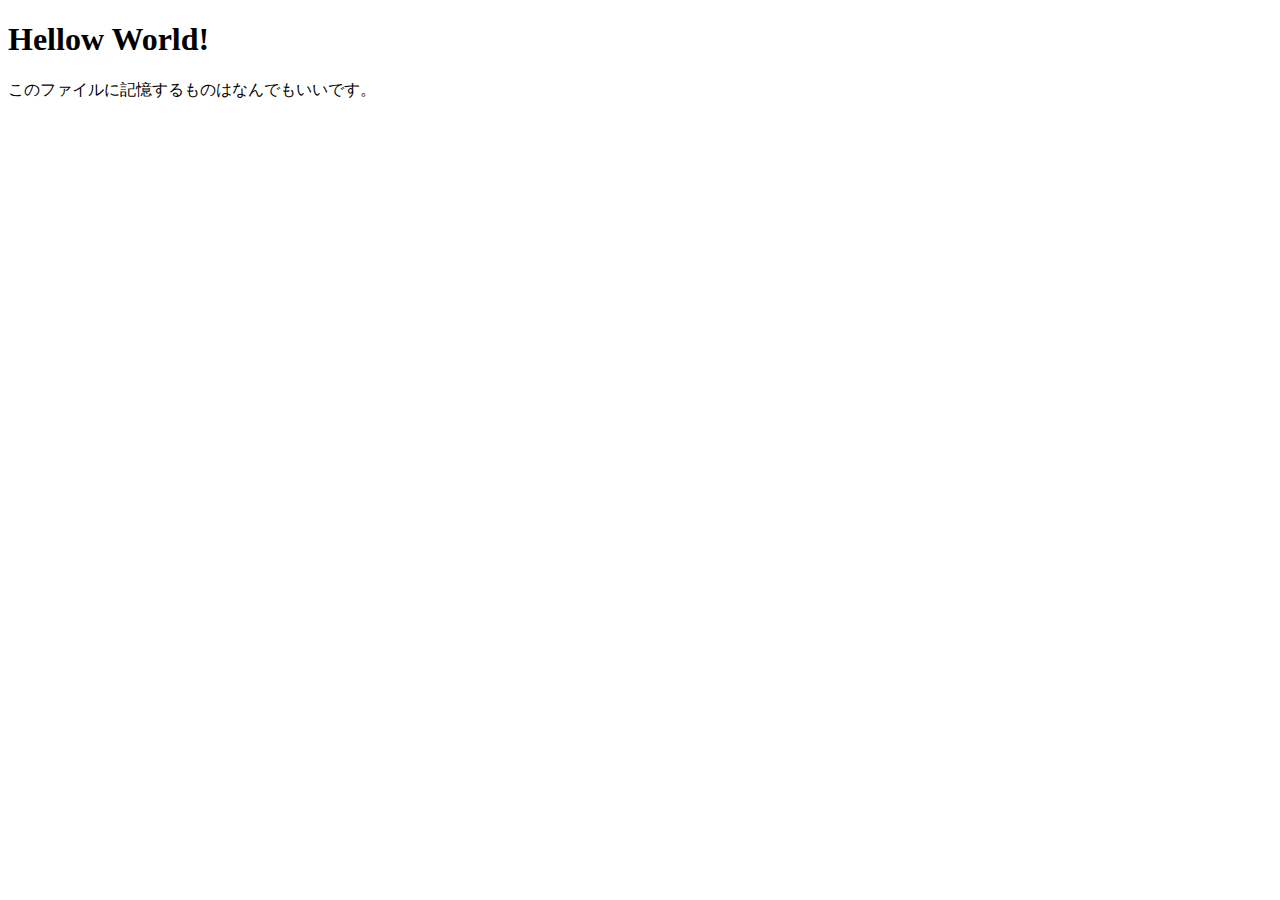
<file: src/php05/index.html>
<!DOCTYPE html>
<html lang="en">
<head>
    <meta charset="UTF-8">
    <meta name="viewport" content="width=device-width, initial-scale=1.0">
    <title>Document</title>
</head>
<body>
    <h1>Hellow World!</h1>
    <p>このファイルに記憶するものはなんでもいいです。</p>
</body>
</html>
</file>
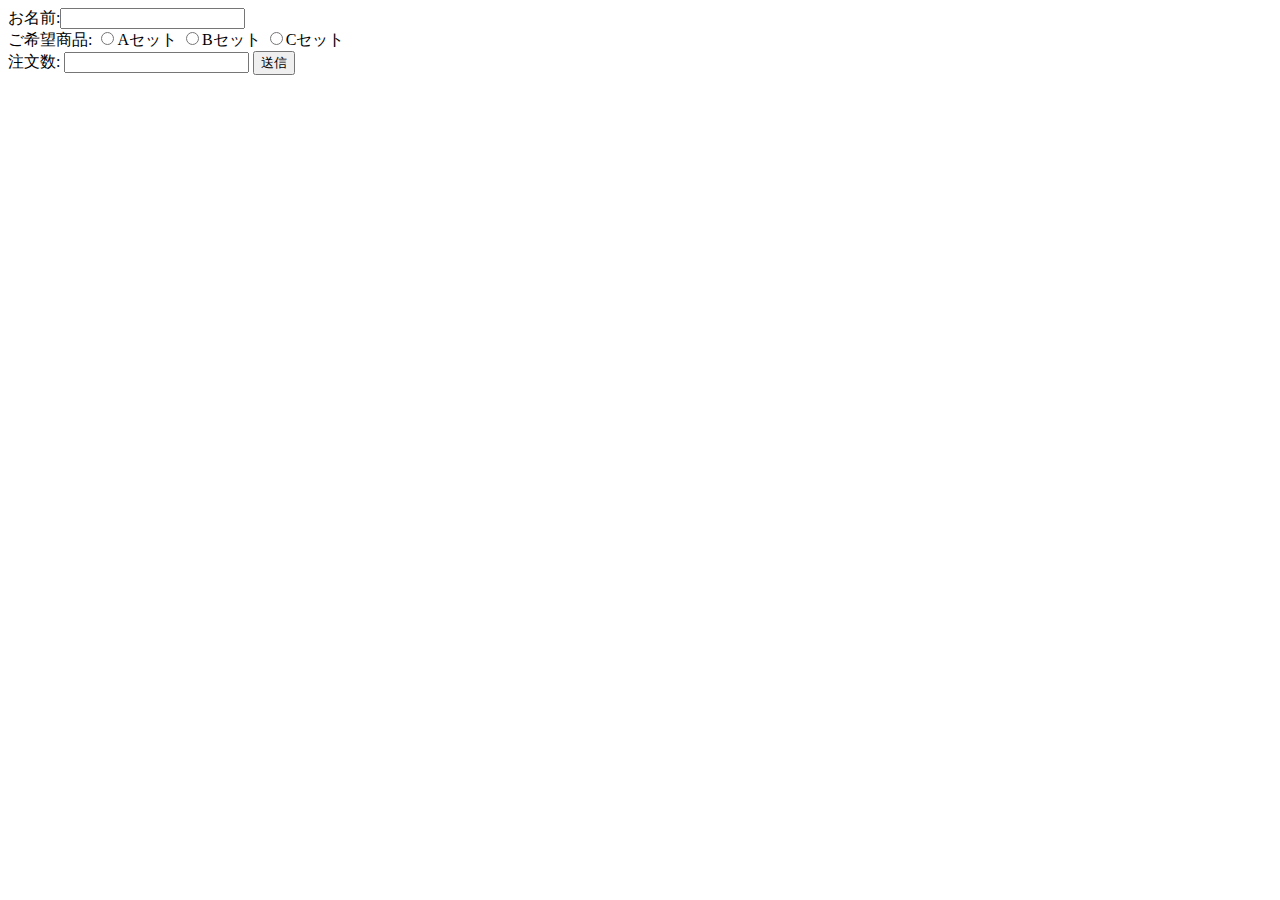
<file: src/php01/config/index.html>
<!DOCTYPE html>
<html lang="en">

<head>
    <meta charset="UTF-8" />
    <meta name="viewport" content="width=device-width, initial-scale=1.0" />
    <title>Document</title>
</head>

<body>
    <form action="result.php" method="POST">
        <label>お名前:<input type="text" name="my_name">
            <br />
            ご希望商品:
            <input type="radio" name="choices" value="Aセット">Aセット
            <input type="radio" name="choices" value="Bセット">Bセット
            <input type="radio" name="choices" value="Cセット">Cセット
            <br />
            注文数:
            <input type="number" name="number">
            <input type="submit" name="submit" value="送信">
            <br />
        </label>
    </form>
</body>

</html>
</file>
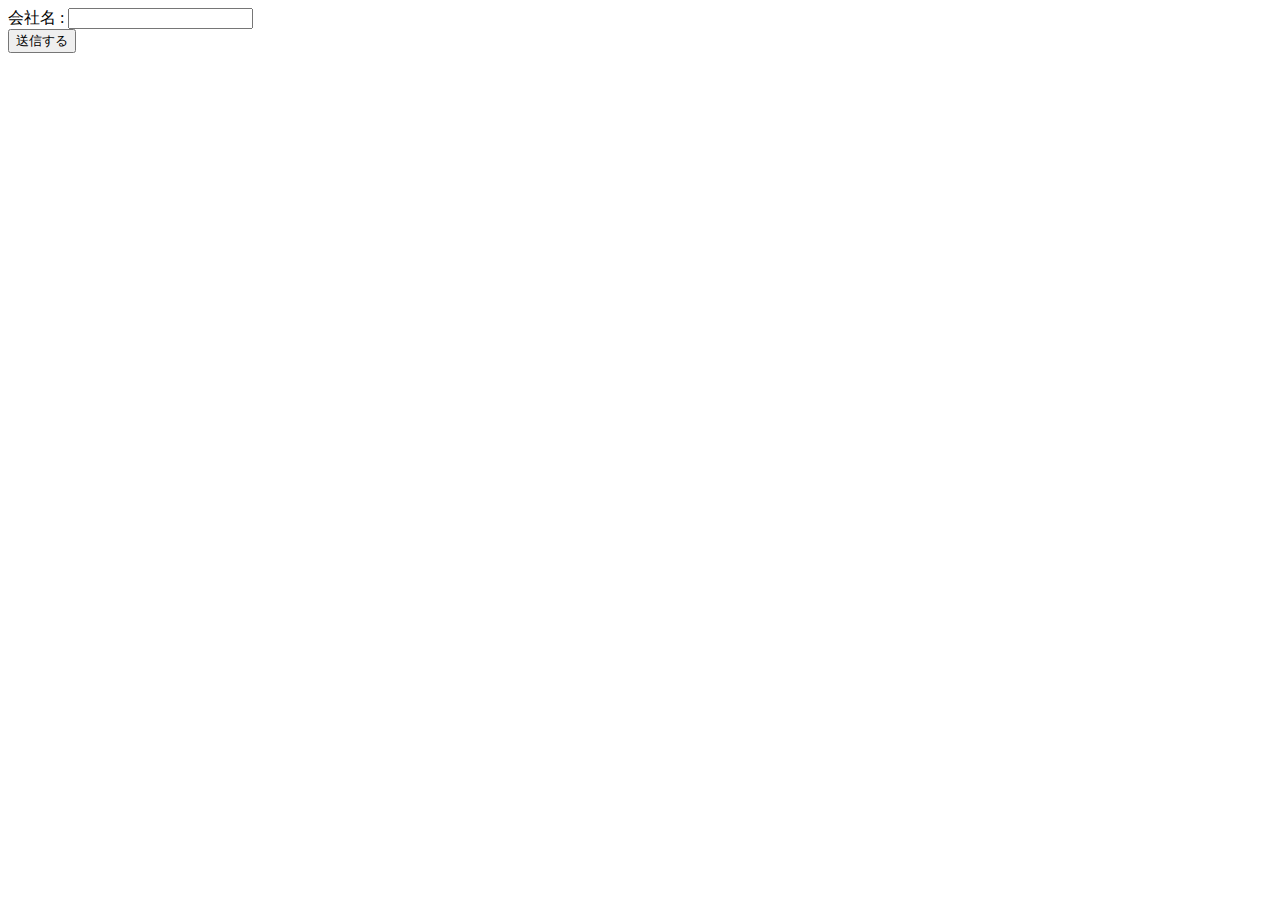
<file: src/php01/config/course.html>
<!DOCTYPE html>
<html lang="ja">
<head>
    <meta charset="UTF-8">
    <meta name="viewport" content="width=device-width, initial-scale=1.0">
    <title>Document</title>
</head>

<body>
    <form action="course.php" method="GET">
        <label>会社名 : <input type="text" name="company"></label>
        <br />
        <input type="submit" name="submit" value="送信する" />
    </form>
</body>

</html>
</file>
